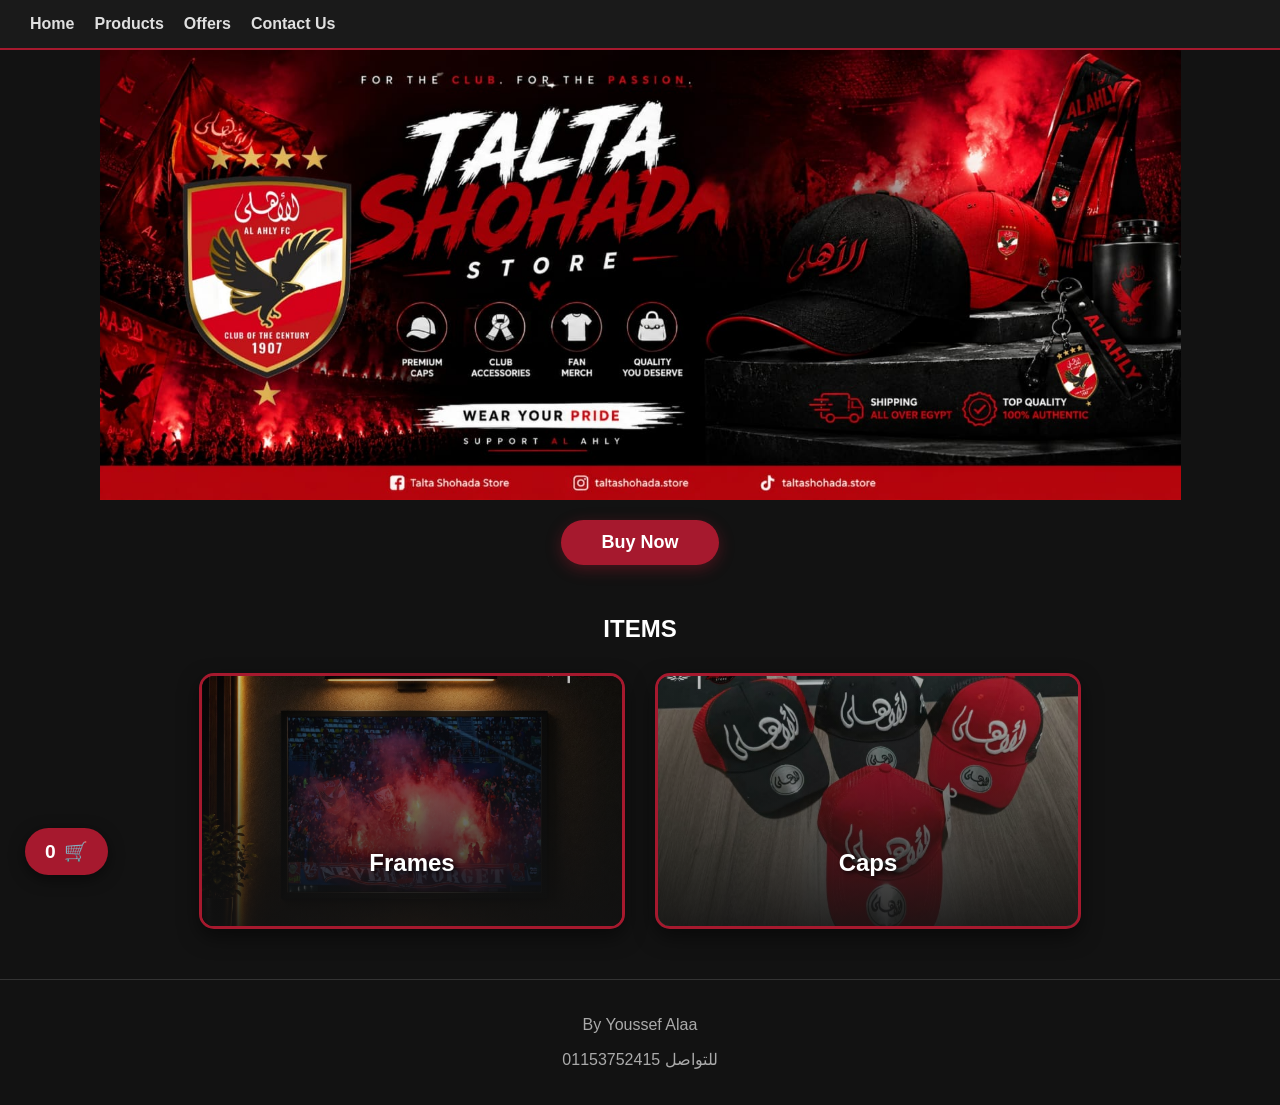
<file: Talta Shohada Store/index.html>
<!DOCTYPE html>
<html lang="ar" dir="rtl">
<head>
    <meta charset="UTF-8">
    <meta name="viewport" content="width=device-width, initial-scale=1.0">
    <title>Talta Shohada Store</title>
    <!-- ربط ملف التصميم CSS -->
    <link rel="stylesheet" href="style.css">
</head>
<body>

    <!-- الشريط العلوي (Navbar) -->
    <header>
        <nav>
            <ul>
                <li><a href="#home">Home</a></li>
                <li><a href="#products">Products</a></li>
                <li><a href="#offers">Offers</a></li>
                <li><a href="#contact">Contact Us</a></li>
            </ul>
        </nav>
        <div id="open-cart" class="floating-cart">
            🛒 <span id="cart-count">0</span>
        </div>
    </header>

    <!-- الواجهة الترحيبية (Hero Section) -->
    <section id="home" class="hero">
    </section>

    <!-- زرار اشتري الآن تحت البانر -->
    <div class="shop-btn-container">
        <a href="#products" class="btn-shop">Buy Now</a>
    </div>

    <!-- قسم المربعات الرئيسية اللي بتظهر في الأول -->
    <section id="categories-home" class="products">
        <h2>ITEMS</h2>
        <div class="category-boxes-grid">
            
            <!-- مربع الكابات -->
            <div class="category-box" onclick="showSection('caps-section')">
                <img src="Background caps.jpeg" alt="الكابات">
                <div class="category-overlay">
                    <h3>Caps</h3>
                </div>
            </div>

            <!-- مربع البراويز -->
            <div class="category-box" onclick="showSection('frames-section')">
                <img src="Background framed.jpeg" alt="البراويز">
                <div class="category-overlay">
                    <h3>Frames</h3>
                </div>
            </div>

        </div>
    </section>

    <!-- 1. قسم الكابات -->
    <section id="caps-section" class="product-section" style="display: none;">
        <div class="section-header">
            <h2>Available caps</h2>
            <button class="back-btn" onclick="showMainCategories()">Back</button>
        </div>
        <div class="product-grid">
           <div class="product-card">
                <img src="cab 74 black.jpeg" alt="كاب 74 اسود">
                <h3>كاب 74</h3>
                <p class="price">220 $</p>
                <button class="add-to-cart">Add to cart</button>
            </div>

            <div class="product-card">
                <img src="cab red 2.jpeg" alt="كاب احمر">
                <h3>كاب احمر</h3>
                <p class="price">165 $</p>
                <button class="add-to-cart">Add to cart</button>
            </div>

            <div class="product-card">
                <img src="cab red.jpeg" alt="كاب احمر">
                <h3>كاب احمر في اسود</h3>
                <p class="price">165 $</p>
                <button class="add-to-cart">Add to cart</button>
            </div>

            <div class="product-card">
                <img src="cab black 2.jpeg" alt="كاب اسود">
                <h3>كاب اسود</h3>
                <p class="price">165 $</p>
                <button class="add-to-cart">Add to cart</button>
            </div>

            <div class="product-card">
                <img src="cab black.jpeg" alt="كاب اسود">
                <h3>كاب اسود في احمر</h3>
                <p class="price">165 $</p>
                <button class="add-to-cart">Add to cart</button>
            </div>

            <div class="product-card">
                <img src="cap6.jpeg" alt="كاب">
                <h3>كاب جمهور مانع السكات احمر</h3>
                <p class="price">200 $</p>
                <button class="add-to-cart">Add to cart</button>
            </div>

            <div class="product-card">
                <img src="cap7.jpeg" alt="كاب">
                <h3>كاب جمهور مانع السكات اسود</h3>
                <p class="price">200 $</p>
                <button class="add-to-cart">Add to cart</button>
            </div>

            <div class="product-card">
                <img src="cap8.jpeg" alt="كاب">
                <h3>كاب مصنع الرجال اسود</h3>
                <p class="price">200 $</p>
                <button class="add-to-cart">Add to cart</button>
            </div>

            <div class="product-card">
                <img src="cap9.jpeg" alt="كاب">
                <h3>STONE ISLAND</h3>
                <p class="price">200 $</p>
                <button class="add-to-cart">Add to cart</button>
            </div>

            <div class="product-card">
                <img src="cap10.jpeg" alt="كاب">
                <h3>كاب 1907</h3>
                <p class="price">185 $</p>
                <button class="add-to-cart">Add to cart</button>
            </div>
       </div>      
    </section>

    <!-- 2. قسم البراويز -->
    <section id="frames-section" class="product-section" style="display: none;">
        <div class="section-header">
            <h2>Available frames</h2>
            <button class="back-btn" onclick="showMainCategories()">Back</button>
        </div>
        <div class="product-grid">

   <div class="product-card">
    <img src="frame25.jpeg" alt="برواز تالتة شهداء">
    <h3>من تنفيذك</h3>
    
    <!-- خيارات المقاسات بالأسعار المحددة -->
    <div class="sizes-container" style="margin: 12px 0; text-align: center;">
        <p style="color: #ff4d4d; font-weight: bold; margin-bottom: 8px; font-size: 14px;">اختر المقاس:</p>
        
        <div class="size-option" style="background: #252525; padding: 8px; margin: 6px 0; border-radius: 6px; border: 1px solid #444; display: flex; justify-content: space-between; align-items: center;">
            <label style="color: #fff; font-size: 13px; cursor: pointer;">
                <input type="radio" name="size-group-1" value="20x30" checked style="margin-left: 5px;"> 
                مقاس 20×30
            </label>
            <span class="price" style="color: #4cd137; font-weight: bold; font-size: 13px;">230 ج.م</span>
        </div>

        <div class="size-option" style="background: #252525; padding: 8px; margin: 6px 0; border-radius: 6px; border: 1px solid #444; display: flex; justify-content: space-between; align-items: center;">
            <label style="color: #fff; font-size: 13px; cursor: pointer;">
                <input type="radio" name="size-group-1" value="30x40" style="margin-left: 5px;"> 
                مقاس 30×40
            </label>
            <span class="price" style="color: #4cd137; font-weight: bold; font-size: 13px;">250 ج.م</span>
        </div>
    </div>

    <button class="add-to-cart">Add to cart</button>
</div>

          
              <div class="product-card">
    <img src="frame1.jpeg" alt="برواز تالتة شهداء">
    <h3>Aboutrika</h3>
    
    <!-- خيارات المقاسات بالأسعار المحددة -->
    <div class="sizes-container" style="margin: 12px 0; text-align: center;">
        <p style="color: #ff4d4d; font-weight: bold; margin-bottom: 8px; font-size: 14px;">اختر المقاس:</p>
        
        <div class="size-option" style="background: #252525; padding: 8px; margin: 6px 0; border-radius: 6px; border: 1px solid #444; display: flex; justify-content: space-between; align-items: center;">
            <label style="color: #fff; font-size: 13px; cursor: pointer;">
                <input type="radio" name="size-group-1" value="20x30" checked style="margin-left: 5px;"> 
                مقاس 20×30
            </label>
            <span class="price" style="color: #4cd137; font-weight: bold; font-size: 13px;">230 ج.م</span>
        </div>

        <div class="size-option" style="background: #252525; padding: 8px; margin: 6px 0; border-radius: 6px; border: 1px solid #444; display: flex; justify-content: space-between; align-items: center;">
            <label style="color: #fff; font-size: 13px; cursor: pointer;">
                <input type="radio" name="size-group-1" value="30x40" style="margin-left: 5px;"> 
                مقاس 30×40
            </label>
            <span class="price" style="color: #4cd137; font-weight: bold; font-size: 13px;">250 ج.م</span>
        </div>
    </div>

    <button class="add-to-cart">Add to cart</button>
</div>
 
 <div class="product-card">
    <img src="frame2.jpeg" alt="برواز تالتة شهداء">
    <h3>Africa</h3>
    
    <!-- خيارات المقاسات بالأسعار المحددة -->
    <div class="sizes-container" style="margin: 12px 0; text-align: center;">
        <p style="color: #ff4d4d; font-weight: bold; margin-bottom: 8px; font-size: 14px;">اختر المقاس:</p>
        
        <div class="size-option" style="background: #252525; padding: 8px; margin: 6px 0; border-radius: 6px; border: 1px solid #444; display: flex; justify-content: space-between; align-items: center;">
            <label style="color: #fff; font-size: 13px; cursor: pointer;">
                <input type="radio" name="size-group-1" value="20x30" checked style="margin-left: 5px;"> 
                مقاس 20×30
            </label>
            <span class="price" style="color: #4cd137; font-weight: bold; font-size: 13px;">230 ج.م</span>
        </div>

        <div class="size-option" style="background: #252525; padding: 8px; margin: 6px 0; border-radius: 6px; border: 1px solid #444; display: flex; justify-content: space-between; align-items: center;">
            <label style="color: #fff; font-size: 13px; cursor: pointer;">
                <input type="radio" name="size-group-1" value="30x40" style="margin-left: 5px;"> 
                مقاس 30×40
            </label>
            <span class="price" style="color: #4cd137; font-weight: bold; font-size: 13px;">250 ج.م</span>
        </div>
    </div>

    <button class="add-to-cart">Add to cart</button>
</div>
 
 <div class="product-card">
    <img src="frame3.jpeg" alt="برواز تالتة شهداء">
    <h3>Legends</h3>
    
    <!-- خيارات المقاسات بالأسعار المحددة -->
    <div class="sizes-container" style="margin: 12px 0; text-align: center;">
        <p style="color: #ff4d4d; font-weight: bold; margin-bottom: 8px; font-size: 14px;">اختر المقاس:</p>
        
        <div class="size-option" style="background: #252525; padding: 8px; margin: 6px 0; border-radius: 6px; border: 1px solid #444; display: flex; justify-content: space-between; align-items: center;">
            <label style="color: #fff; font-size: 13px; cursor: pointer;">
                <input type="radio" name="size-group-1" value="20x30" checked style="margin-left: 5px;"> 
                مقاس 20×30
            </label>
            <span class="price" style="color: #4cd137; font-weight: bold; font-size: 13px;">230 ج.م</span>
        </div>

        <div class="size-option" style="background: #252525; padding: 8px; margin: 6px 0; border-radius: 6px; border: 1px solid #444; display: flex; justify-content: space-between; align-items: center;">
            <label style="color: #fff; font-size: 13px; cursor: pointer;">
                <input type="radio" name="size-group-1" value="30x40" style="margin-left: 5px;"> 
                مقاس 30×40
            </label>
            <span class="price" style="color: #4cd137; font-weight: bold; font-size: 13px;">250 ج.م</span>
        </div>
    </div>

    <button class="add-to-cart">Add to cart</button>
</div>
 
 <div class="product-card">
    <img src="frame4.jpeg" alt="برواز تالتة شهداء">
    <h3>UA</h3>
    
    <!-- خيارات المقاسات بالأسعار المحددة -->
    <div class="sizes-container" style="margin: 12px 0; text-align: center;">
        <p style="color: #ff4d4d; font-weight: bold; margin-bottom: 8px; font-size: 14px;">اختر المقاس:</p>
        
        <div class="size-option" style="background: #252525; padding: 8px; margin: 6px 0; border-radius: 6px; border: 1px solid #444; display: flex; justify-content: space-between; align-items: center;">
            <label style="color: #fff; font-size: 13px; cursor: pointer;">
                <input type="radio" name="size-group-1" value="20x30" checked style="margin-left: 5px;"> 
                مقاس 20×30
            </label>
            <span class="price" style="color: #4cd137; font-weight: bold; font-size: 13px;">230 ج.م</span>
        </div>

        <div class="size-option" style="background: #252525; padding: 8px; margin: 6px 0; border-radius: 6px; border: 1px solid #444; display: flex; justify-content: space-between; align-items: center;">
            <label style="color: #fff; font-size: 13px; cursor: pointer;">
                <input type="radio" name="size-group-1" value="30x40" style="margin-left: 5px;"> 
                مقاس 30×40
            </label>
            <span class="price" style="color: #4cd137; font-weight: bold; font-size: 13px;">250 ج.م</span>
        </div>
    </div>

    <button class="add-to-cart">Add to cart</button>
</div>
 
 <div class="product-card">
    <img src="frame5.jpeg" alt="برواز تالتة شهداء">
    <h3>اهلاوي</h3>
    
    <!-- خيارات المقاسات بالأسعار المحددة -->
    <div class="sizes-container" style="margin: 12px 0; text-align: center;">
        <p style="color: #ff4d4d; font-weight: bold; margin-bottom: 8px; font-size: 14px;">اختر المقاس:</p>
        
        <div class="size-option" style="background: #252525; padding: 8px; margin: 6px 0; border-radius: 6px; border: 1px solid #444; display: flex; justify-content: space-between; align-items: center;">
            <label style="color: #fff; font-size: 13px; cursor: pointer;">
                <input type="radio" name="size-group-1" value="20x30" checked style="margin-left: 5px;"> 
                مقاس 20×30
            </label>
            <span class="price" style="color: #4cd137; font-weight: bold; font-size: 13px;">230 ج.م</span>
        </div>

        <div class="size-option" style="background: #252525; padding: 8px; margin: 6px 0; border-radius: 6px; border: 1px solid #444; display: flex; justify-content: space-between; align-items: center;">
            <label style="color: #fff; font-size: 13px; cursor: pointer;">
                <input type="radio" name="size-group-1" value="30x40" style="margin-left: 5px;"> 
                مقاس 30×40
            </label>
            <span class="price" style="color: #4cd137; font-weight: bold; font-size: 13px;">250 ج.م</span>
        </div>
    </div>

    <button class="add-to-cart">Add to cart</button>
</div>
 
 <div class="product-card">
    <img src="frame6.jpeg" alt="برواز تالتة شهداء">
    <h3>الكابو</h3>
    
    <!-- خيارات المقاسات بالأسعار المحددة -->
    <div class="sizes-container" style="margin: 12px 0; text-align: center;">
        <p style="color: #ff4d4d; font-weight: bold; margin-bottom: 8px; font-size: 14px;">اختر المقاس:</p>
        
        <div class="size-option" style="background: #252525; padding: 8px; margin: 6px 0; border-radius: 6px; border: 1px solid #444; display: flex; justify-content: space-between; align-items: center;">
            <label style="color: #fff; font-size: 13px; cursor: pointer;">
                <input type="radio" name="size-group-1" value="20x30" checked style="margin-left: 5px;"> 
                مقاس 20×30
            </label>
            <span class="price" style="color: #4cd137; font-weight: bold; font-size: 13px;">230 ج.م</span>
        </div>

        <div class="size-option" style="background: #252525; padding: 8px; margin: 6px 0; border-radius: 6px; border: 1px solid #444; display: flex; justify-content: space-between; align-items: center;">
            <label style="color: #fff; font-size: 13px; cursor: pointer;">
                <input type="radio" name="size-group-1" value="30x40" style="margin-left: 5px;"> 
                مقاس 30×40
            </label>
            <span class="price" style="color: #4cd137; font-weight: bold; font-size: 13px;">250 ج.م</span>
        </div>
    </div>

    <button class="add-to-cart">Add to cart</button>
</div>
 
 
 <div class="product-card">
    <img src="frame7.jpeg" alt="برواز تالتة شهداء">
    <h3>UA & UGC</h3>
    
    <!-- خيارات المقاسات بالأسعار المحددة -->
    <div class="sizes-container" style="margin: 12px 0; text-align: center;">
        <p style="color: #ff4d4d; font-weight: bold; margin-bottom: 8px; font-size: 14px;">اختر المقاس:</p>
        
        <div class="size-option" style="background: #252525; padding: 8px; margin: 6px 0; border-radius: 6px; border: 1px solid #444; display: flex; justify-content: space-between; align-items: center;">
            <label style="color: #fff; font-size: 13px; cursor: pointer;">
                <input type="radio" name="size-group-1" value="20x30" checked style="margin-left: 5px;"> 
                مقاس 20×30
            </label>
            <span class="price" style="color: #4cd137; font-weight: bold; font-size: 13px;">230 ج.م</span>
        </div>

        <div class="size-option" style="background: #252525; padding: 8px; margin: 6px 0; border-radius: 6px; border: 1px solid #444; display: flex; justify-content: space-between; align-items: center;">
            <label style="color: #fff; font-size: 13px; cursor: pointer;">
                <input type="radio" name="size-group-1" value="30x40" style="margin-left: 5px;"> 
                مقاس 30×40
            </label>
            <span class="price" style="color: #4cd137; font-weight: bold; font-size: 13px;">250 ج.م</span>
        </div>
    </div>

    <button class="add-to-cart">Add to cart</button>
</div>
 
 <div class="product-card">
    <img src="frame8.jpeg" alt="برواز تالتة شهداء">
    <h3>85:45</h3>
    
    <!-- خيارات المقاسات بالأسعار المحددة -->
    <div class="sizes-container" style="margin: 12px 0; text-align: center;">
        <p style="color: #ff4d4d; font-weight: bold; margin-bottom: 8px; font-size: 14px;">اختر المقاس:</p>
        
        <div class="size-option" style="background: #252525; padding: 8px; margin: 6px 0; border-radius: 6px; border: 1px solid #444; display: flex; justify-content: space-between; align-items: center;">
            <label style="color: #fff; font-size: 13px; cursor: pointer;">
                <input type="radio" name="size-group-1" value="20x30" checked style="margin-left: 5px;"> 
                مقاس 20×30
            </label>
            <span class="price" style="color: #4cd137; font-weight: bold; font-size: 13px;">230 ج.م</span>
        </div>

        <div class="size-option" style="background: #252525; padding: 8px; margin: 6px 0; border-radius: 6px; border: 1px solid #444; display: flex; justify-content: space-between; align-items: center;">
            <label style="color: #fff; font-size: 13px; cursor: pointer;">
                <input type="radio" name="size-group-1" value="30x40" style="margin-left: 5px;"> 
                مقاس 30×40
            </label>
            <span class="price" style="color: #4cd137; font-weight: bold; font-size: 13px;">250 ج.م</span>
        </div>
    </div>

    <button class="add-to-cart">Add to cart</button>
</div>
 
 
 
 <div class="product-card">
    <img src="frame9.jpeg" alt="برواز تالتة شهداء">
    <h3>AMR FAHMY (R)</h3>
    
    <!-- خيارات المقاسات بالأسعار المحددة -->
    <div class="sizes-container" style="margin: 12px 0; text-align: center;">
        <p style="color: #ff4d4d; font-weight: bold; margin-bottom: 8px; font-size: 14px;">اختر المقاس:</p>
        
        <div class="size-option" style="background: #252525; padding: 8px; margin: 6px 0; border-radius: 6px; border: 1px solid #444; display: flex; justify-content: space-between; align-items: center;">
            <label style="color: #fff; font-size: 13px; cursor: pointer;">
                <input type="radio" name="size-group-1" value="20x30" checked style="margin-left: 5px;"> 
                مقاس 20×30
            </label>
            <span class="price" style="color: #4cd137; font-weight: bold; font-size: 13px;">230 ج.م</span>
        </div>

        <div class="size-option" style="background: #252525; padding: 8px; margin: 6px 0; border-radius: 6px; border: 1px solid #444; display: flex; justify-content: space-between; align-items: center;">
            <label style="color: #fff; font-size: 13px; cursor: pointer;">
                <input type="radio" name="size-group-1" value="30x40" style="margin-left: 5px;"> 
                مقاس 30×40
            </label>
            <span class="price" style="color: #4cd137; font-weight: bold; font-size: 13px;">250 ج.م</span>
        </div>
    </div>

    <button class="add-to-cart">Add to cart</button>
</div>
 
 <div class="product-card">
    <img src="frame10.jpeg" alt="برواز تالتة شهداء">
    <h3>AMR FAHMY (B)</h3>
    
    <!-- خيارات المقاسات بالأسعار المحددة -->
    <div class="sizes-container" style="margin: 12px 0; text-align: center;">
        <p style="color: #ff4d4d; font-weight: bold; margin-bottom: 8px; font-size: 14px;">اختر المقاس:</p>
        
        <div class="size-option" style="background: #252525; padding: 8px; margin: 6px 0; border-radius: 6px; border: 1px solid #444; display: flex; justify-content: space-between; align-items: center;">
            <label style="color: #fff; font-size: 13px; cursor: pointer;">
                <input type="radio" name="size-group-1" value="20x30" checked style="margin-left: 5px;"> 
                مقاس 20×30
            </label>
            <span class="price" style="color: #4cd137; font-weight: bold; font-size: 13px;">230 ج.م</span>
        </div>

        <div class="size-option" style="background: #252525; padding: 8px; margin: 6px 0; border-radius: 6px; border: 1px solid #444; display: flex; justify-content: space-between; align-items: center;">
            <label style="color: #fff; font-size: 13px; cursor: pointer;">
                <input type="radio" name="size-group-1" value="30x40" style="margin-left: 5px;"> 
                مقاس 30×40
            </label>
            <span class="price" style="color: #4cd137; font-weight: bold; font-size: 13px;">250 ج.م</span>
        </div>
    </div>

    <button class="add-to-cart">Add to cart</button>
</div>
 
 <div class="product-card">
    <img src="frame11.jpeg" alt="برواز تالتة شهداء">
    <h3>التالتة شمال</h3>
    
    <!-- خيارات المقاسات بالأسعار المحددة -->
    <div class="sizes-container" style="margin: 12px 0; text-align: center;">
        <p style="color: #ff4d4d; font-weight: bold; margin-bottom: 8px; font-size: 14px;">اختر المقاس:</p>
        
        <div class="size-option" style="background: #252525; padding: 8px; margin: 6px 0; border-radius: 6px; border: 1px solid #444; display: flex; justify-content: space-between; align-items: center;">
            <label style="color: #fff; font-size: 13px; cursor: pointer;">
                <input type="radio" name="size-group-1" value="20x30" checked style="margin-left: 5px;"> 
                مقاس 20×30
            </label>
            <span class="price" style="color: #4cd137; font-weight: bold; font-size: 13px;">230 ج.م</span>
        </div>

        <div class="size-option" style="background: #252525; padding: 8px; margin: 6px 0; border-radius: 6px; border: 1px solid #444; display: flex; justify-content: space-between; align-items: center;">
            <label style="color: #fff; font-size: 13px; cursor: pointer;">
                <input type="radio" name="size-group-1" value="30x40" style="margin-left: 5px;"> 
                مقاس 30×40
            </label>
            <span class="price" style="color: #4cd137; font-weight: bold; font-size: 13px;">250 ج.م</span>
        </div>
    </div>

    <button class="add-to-cart">Add to cart</button>
</div>
 
 <div class="product-card">
    <img src="frame12.jpeg" alt="برواز تالتة شهداء">
    <h3>NEVER FORGET</h3>
    
    <!-- خيارات المقاسات بالأسعار المحددة -->
    <div class="sizes-container" style="margin: 12px 0; text-align: center;">
        <p style="color: #ff4d4d; font-weight: bold; margin-bottom: 8px; font-size: 14px;">اختر المقاس:</p>
        
        <div class="size-option" style="background: #252525; padding: 8px; margin: 6px 0; border-radius: 6px; border: 1px solid #444; display: flex; justify-content: space-between; align-items: center;">
            <label style="color: #fff; font-size: 13px; cursor: pointer;">
                <input type="radio" name="size-group-1" value="20x30" checked style="margin-left: 5px;"> 
                مقاس 20×30
            </label>
            <span class="price" style="color: #4cd137; font-weight: bold; font-size: 13px;">230 ج.م</span>
        </div>

        <div class="size-option" style="background: #252525; padding: 8px; margin: 6px 0; border-radius: 6px; border: 1px solid #444; display: flex; justify-content: space-between; align-items: center;">
            <label style="color: #fff; font-size: 13px; cursor: pointer;">
                <input type="radio" name="size-group-1" value="30x40" style="margin-left: 5px;"> 
                مقاس 30×40
            </label>
            <span class="price" style="color: #4cd137; font-weight: bold; font-size: 13px;">250 ج.م</span>
        </div>
    </div>

    <button class="add-to-cart">Add to cart</button>
</div>
 
 <div class="product-card">
    <img src="frame13.jpeg" alt="برواز تالتة شهداء">
    <h3>74</h3>
    
    <!-- خيارات المقاسات بالأسعار المحددة -->
    <div class="sizes-container" style="margin: 12px 0; text-align: center;">
        <p style="color: #ff4d4d; font-weight: bold; margin-bottom: 8px; font-size: 14px;">اختر المقاس:</p>
        
        <div class="size-option" style="background: #252525; padding: 8px; margin: 6px 0; border-radius: 6px; border: 1px solid #444; display: flex; justify-content: space-between; align-items: center;">
            <label style="color: #fff; font-size: 13px; cursor: pointer;">
                <input type="radio" name="size-group-1" value="20x30" checked style="margin-left: 5px;"> 
                مقاس 20×30
            </label>
            <span class="price" style="color: #4cd137; font-weight: bold; font-size: 13px;">230 ج.م</span>
        </div>

        <div class="size-option" style="background: #252525; padding: 8px; margin: 6px 0; border-radius: 6px; border: 1px solid #444; display: flex; justify-content: space-between; align-items: center;">
            <label style="color: #fff; font-size: 13px; cursor: pointer;">
                <input type="radio" name="size-group-1" value="30x40" style="margin-left: 5px;"> 
                مقاس 30×40
            </label>
            <span class="price" style="color: #4cd137; font-weight: bold; font-size: 13px;">250 ج.م</span>
        </div>
    </div>

    <button class="add-to-cart">Add to cart</button>
</div>
 
 <div class="product-card">
    <img src="frame14.jpeg" alt="برواز تالتة شهداء">
    <h3>نادي الاهلي</h3>
    
    <!-- خيارات المقاسات بالأسعار المحددة -->
    <div class="sizes-container" style="margin: 12px 0; text-align: center;">
        <p style="color: #ff4d4d; font-weight: bold; margin-bottom: 8px; font-size: 14px;">اختر المقاس:</p>
        
        <div class="size-option" style="background: #252525; padding: 8px; margin: 6px 0; border-radius: 6px; border: 1px solid #444; display: flex; justify-content: space-between; align-items: center;">
            <label style="color: #fff; font-size: 13px; cursor: pointer;">
                <input type="radio" name="size-group-1" value="20x30" checked style="margin-left: 5px;"> 
                مقاس 20×30
            </label>
            <span class="price" style="color: #4cd137; font-weight: bold; font-size: 13px;">230 ج.م</span>
        </div>

        <div class="size-option" style="background: #252525; padding: 8px; margin: 6px 0; border-radius: 6px; border: 1px solid #444; display: flex; justify-content: space-between; align-items: center;">
            <label style="color: #fff; font-size: 13px; cursor: pointer;">
                <input type="radio" name="size-group-1" value="30x40" style="margin-left: 5px;"> 
                مقاس 30×40
            </label>
            <span class="price" style="color: #4cd137; font-weight: bold; font-size: 13px;">250 ج.م</span>
        </div>
    </div>

    <button class="add-to-cart">Add to cart</button>
</div>
 
 <div class="product-card">
    <img src="frame15.jpeg" alt="برواز تالتة شهداء">
    <h3>اقتحام اهلاوي</h3>
    
    <!-- خيارات المقاسات بالأسعار المحددة -->
    <div class="sizes-container" style="margin: 12px 0; text-align: center;">
        <p style="color: #ff4d4d; font-weight: bold; margin-bottom: 8px; font-size: 14px;">اختر المقاس:</p>
        
        <div class="size-option" style="background: #252525; padding: 8px; margin: 6px 0; border-radius: 6px; border: 1px solid #444; display: flex; justify-content: space-between; align-items: center;">
            <label style="color: #fff; font-size: 13px; cursor: pointer;">
                <input type="radio" name="size-group-1" value="20x30" checked style="margin-left: 5px;"> 
                مقاس 20×30
            </label>
            <span class="price" style="color: #4cd137; font-weight: bold; font-size: 13px;">230 ج.م</span>
        </div>

        <div class="size-option" style="background: #252525; padding: 8px; margin: 6px 0; border-radius: 6px; border: 1px solid #444; display: flex; justify-content: space-between; align-items: center;">
            <label style="color: #fff; font-size: 13px; cursor: pointer;">
                <input type="radio" name="size-group-1" value="30x40" style="margin-left: 5px;"> 
                مقاس 30×40
            </label>
            <span class="price" style="color: #4cd137; font-weight: bold; font-size: 13px;">250 ج.م</span>
        </div>
    </div>

    <button class="add-to-cart">Add to cart</button>
</div>
 
 <div class="product-card">
    <img src="frame16.jpeg" alt="برواز تالتة شهداء">
    <h3>الماجيكو</h3>
    
    <!-- خيارات المقاسات بالأسعار المحددة -->
    <div class="sizes-container" style="margin: 12px 0; text-align: center;">
        <p style="color: #ff4d4d; font-weight: bold; margin-bottom: 8px; font-size: 14px;">اختر المقاس:</p>
        
        <div class="size-option" style="background: #252525; padding: 8px; margin: 6px 0; border-radius: 6px; border: 1px solid #444; display: flex; justify-content: space-between; align-items: center;">
            <label style="color: #fff; font-size: 13px; cursor: pointer;">
                <input type="radio" name="size-group-1" value="20x30" checked style="margin-left: 5px;"> 
                مقاس 20×30
            </label>
            <span class="price" style="color: #4cd137; font-weight: bold; font-size: 13px;">230 ج.م</span>
        </div>

        <div class="size-option" style="background: #252525; padding: 8px; margin: 6px 0; border-radius: 6px; border: 1px solid #444; display: flex; justify-content: space-between; align-items: center;">
            <label style="color: #fff; font-size: 13px; cursor: pointer;">
                <input type="radio" name="size-group-1" value="30x40" style="margin-left: 5px;"> 
                مقاس 30×40
            </label>
            <span class="price" style="color: #4cd137; font-weight: bold; font-size: 13px;">250 ج.م</span>
        </div>
    </div>

    <button class="add-to-cart">Add to cart</button>
</div>
 
       <div class="product-card">
    <img src="frame17.jpeg" alt="برواز تالتة شهداء">
    <h3>UA07</h3>
    
    <!-- خيارات المقاسات بالأسعار المحددة -->
    <div class="sizes-container" style="margin: 12px 0; text-align: center;">
        <p style="color: #ff4d4d; font-weight: bold; margin-bottom: 8px; font-size: 14px;">اختر المقاس:</p>
        
        <div class="size-option" style="background: #252525; padding: 8px; margin: 6px 0; border-radius: 6px; border: 1px solid #444; display: flex; justify-content: space-between; align-items: center;">
            <label style="color: #fff; font-size: 13px; cursor: pointer;">
                <input type="radio" name="size-group-1" value="20x30" checked style="margin-left: 5px;"> 
                مقاس 20×30
            </label>
            <span class="price" style="color: #4cd137; font-weight: bold; font-size: 13px;">230 ج.م</span>
        </div>

        <div class="size-option" style="background: #252525; padding: 8px; margin: 6px 0; border-radius: 6px; border: 1px solid #444; display: flex; justify-content: space-between; align-items: center;">
            <label style="color: #fff; font-size: 13px; cursor: pointer;">
                <input type="radio" name="size-group-1" value="30x40" style="margin-left: 5px;"> 
                مقاس 30×40
            </label>
            <span class="price" style="color: #4cd137; font-weight: bold; font-size: 13px;">250 ج.م</span>
        </div>
    </div>

    <button class="add-to-cart">Add to cart</button>
</div>
 
<div class="product-card">
    <img src="frame18.jpeg" alt="برواز تالتة شهداء">
    <h3>ماجيكو 22</h3>
    
    <!-- خيارات المقاسات بالأسعار المحددة -->
    <div class="sizes-container" style="margin: 12px 0; text-align: center;">
        <p style="color: #ff4d4d; font-weight: bold; margin-bottom: 8px; font-size: 14px;">اختر المقاس:</p>
        
        <div class="size-option" style="background: #252525; padding: 8px; margin: 6px 0; border-radius: 6px; border: 1px solid #444; display: flex; justify-content: space-between; align-items: center;">
            <label style="color: #fff; font-size: 13px; cursor: pointer;">
                <input type="radio" name="size-group-1" value="20x30" checked style="margin-left: 5px;"> 
                مقاس 20×30
            </label>
            <span class="price" style="color: #4cd137; font-weight: bold; font-size: 13px;">230 ج.م</span>
        </div>

        <div class="size-option" style="background: #252525; padding: 8px; margin: 6px 0; border-radius: 6px; border: 1px solid #444; display: flex; justify-content: space-between; align-items: center;">
            <label style="color: #fff; font-size: 13px; cursor: pointer;">
                <input type="radio" name="size-group-1" value="30x40" style="margin-left: 5px;"> 
                مقاس 30×40
            </label>
            <span class="price" style="color: #4cd137; font-weight: bold; font-size: 13px;">250 ج.م</span>
        </div>
    </div>

    <button class="add-to-cart">Add to cart</button>
</div>
 
<div class="product-card">
    <img src="frame19.jpeg" alt="برواز تالتة شهداء">
    <h3>الاهلى 🧨</h3>
    
    <!-- خيارات المقاسات بالأسعار المحددة -->
    <div class="sizes-container" style="margin: 12px 0; text-align: center;">
        <p style="color: #ff4d4d; font-weight: bold; margin-bottom: 8px; font-size: 14px;">اختر المقاس:</p>
        
        <div class="size-option" style="background: #252525; padding: 8px; margin: 6px 0; border-radius: 6px; border: 1px solid #444; display: flex; justify-content: space-between; align-items: center;">
            <label style="color: #fff; font-size: 13px; cursor: pointer;">
                <input type="radio" name="size-group-1" value="20x30" checked style="margin-left: 5px;"> 
                مقاس 20×30
            </label>
            <span class="price" style="color: #4cd137; font-weight: bold; font-size: 13px;">230 ج.م</span>
        </div>

        <div class="size-option" style="background: #252525; padding: 8px; margin: 6px 0; border-radius: 6px; border: 1px solid #444; display: flex; justify-content: space-between; align-items: center;">
            <label style="color: #fff; font-size: 13px; cursor: pointer;">
                <input type="radio" name="size-group-1" value="30x40" style="margin-left: 5px;"> 
                مقاس 30×40
            </label>
            <span class="price" style="color: #4cd137; font-weight: bold; font-size: 13px;">250 ج.م</span>
        </div>
    </div>

    <button class="add-to-cart">Add to cart</button>
</div>
 <div class="product-card">
    <img src="frame20.jpeg" alt="برواز تالتة شهداء">
    <h3>نجم الجيل</h3>
    
    <!-- خيارات المقاسات بالأسعار المحددة -->
    <div class="sizes-container" style="margin: 12px 0; text-align: center;">
        <p style="color: #ff4d4d; font-weight: bold; margin-bottom: 8px; font-size: 14px;">اختر المقاس:</p>
        
        <div class="size-option" style="background: #252525; padding: 8px; margin: 6px 0; border-radius: 6px; border: 1px solid #444; display: flex; justify-content: space-between; align-items: center;">
            <label style="color: #fff; font-size: 13px; cursor: pointer;">
                <input type="radio" name="size-group-1" value="20x30" checked style="margin-left: 5px;"> 
                مقاس 20×30
            </label>
            <span class="price" style="color: #4cd137; font-weight: bold; font-size: 13px;">230 ج.م</span>
        </div>

        <div class="size-option" style="background: #252525; padding: 8px; margin: 6px 0; border-radius: 6px; border: 1px solid #444; display: flex; justify-content: space-between; align-items: center;">
            <label style="color: #fff; font-size: 13px; cursor: pointer;">
                <input type="radio" name="size-group-1" value="30x40" style="margin-left: 5px;"> 
                مقاس 30×40
            </label>
            <span class="price" style="color: #4cd137; font-weight: bold; font-size: 13px;">250 ج.م</span>
        </div>
    </div>

    <button class="add-to-cart">Add to cart</button>
</div>
 <div class="product-card">
    <img src="frame21.jpeg" alt="برواز تالتة شهداء">
    <h3>اهلاوى 
NEVER FORGET</h3>
    
    <!-- خيارات المقاسات بالأسعار المحددة -->
    <div class="sizes-container" style="margin: 12px 0; text-align: center;">
        <p style="color: #ff4d4d; font-weight: bold; margin-bottom: 8px; font-size: 14px;">اختر المقاس:</p>
        
        <div class="size-option" style="background: #252525; padding: 8px; margin: 6px 0; border-radius: 6px; border: 1px solid #444; display: flex; justify-content: space-between; align-items: center;">
            <label style="color: #fff; font-size: 13px; cursor: pointer;">
                <input type="radio" name="size-group-1" value="20x30" checked style="margin-left: 5px;"> 
                مقاس 20×30
            </label>
            <span class="price" style="color: #4cd137; font-weight: bold; font-size: 13px;">230 ج.م</span>
        </div>

        <div class="size-option" style="background: #252525; padding: 8px; margin: 6px 0; border-radius: 6px; border: 1px solid #444; display: flex; justify-content: space-between; align-items: center;">
            <label style="color: #fff; font-size: 13px; cursor: pointer;">
                <input type="radio" name="size-group-1" value="30x40" style="margin-left: 5px;"> 
                مقاس 30×40
            </label>
            <span class="price" style="color: #4cd137; font-weight: bold; font-size: 13px;">250 ج.م</span>
        </div>
    </div>

    <button class="add-to-cart">Add to cart</button>
</div>
 <div class="product-card">
    <img src="frame22.jpeg" alt="برواز تالتة شهداء">
    <h3>اهلاوى فى المغرب 🧨</h3>
    
    <!-- خيارات المقاسات بالأسعار المحددة -->
    <div class="sizes-container" style="margin: 12px 0; text-align: center;">
        <p style="color: #ff4d4d; font-weight: bold; margin-bottom: 8px; font-size: 14px;">اختر المقاس:</p>
        
        <div class="size-option" style="background: #252525; padding: 8px; margin: 6px 0; border-radius: 6px; border: 1px solid #444; display: flex; justify-content: space-between; align-items: center;">
            <label style="color: #fff; font-size: 13px; cursor: pointer;">
                <input type="radio" name="size-group-1" value="20x30" checked style="margin-left: 5px;"> 
                مقاس 20×30
            </label>
            <span class="price" style="color: #4cd137; font-weight: bold; font-size: 13px;">230 ج.م</span>
        </div>

        <div class="size-option" style="background: #252525; padding: 8px; margin: 6px 0; border-radius: 6px; border: 1px solid #444; display: flex; justify-content: space-between; align-items: center;">
            <label style="color: #fff; font-size: 13px; cursor: pointer;">
                <input type="radio" name="size-group-1" value="30x40" style="margin-left: 5px;"> 
                مقاس 30×40
            </label>
            <span class="price" style="color: #4cd137; font-weight: bold; font-size: 13px;">250 ج.م</span>
        </div>
    </div>

    <button class="add-to-cart">Add to cart</button>
</div>
 <div class="product-card">
    <img src="frame23.jpeg" alt="برواز تالتة شهداء">
    <h3>معلول</h3>
    
    <!-- خيارات المقاسات بالأسعار المحددة -->
    <div class="sizes-container" style="margin: 12px 0; text-align: center;">
        <p style="color: #ff4d4d; font-weight: bold; margin-bottom: 8px; font-size: 14px;">اختر المقاس:</p>
        
        <div class="size-option" style="background: #252525; padding: 8px; margin: 6px 0; border-radius: 6px; border: 1px solid #444; display: flex; justify-content: space-between; align-items: center;">
            <label style="color: #fff; font-size: 13px; cursor: pointer;">
                <input type="radio" name="size-group-1" value="20x30" checked style="margin-left: 5px;"> 
                مقاس 20×30
            </label>
            <span class="price" style="color: #4cd137; font-weight: bold; font-size: 13px;">230 ج.م</span>
        </div>

        <div class="size-option" style="background: #252525; padding: 8px; margin: 6px 0; border-radius: 6px; border: 1px solid #444; display: flex; justify-content: space-between; align-items: center;">
            <label style="color: #fff; font-size: 13px; cursor: pointer;">
                <input type="radio" name="size-group-1" value="30x40" style="margin-left: 5px;"> 
                مقاس 30×40
            </label>
            <span class="price" style="color: #4cd137; font-weight: bold; font-size: 13px;">250 ج.م</span>
        </div>
    </div>

    <button class="add-to-cart">Add to cart</button>
</div>
 <div class="product-card">
    <img src="frame24.jpeg" alt="برواز تالتة شهداء">
    <h3>هي دي حياتنا</h3>
    
    <!-- خيارات المقاسات بالأسعار المحددة -->
    <div class="sizes-container" style="margin: 12px 0; text-align: center;">
        <p style="color: #ff4d4d; font-weight: bold; margin-bottom: 8px; font-size: 14px;">اختر المقاس:</p>
        
        <div class="size-option" style="background: #252525; padding: 8px; margin: 6px 0; border-radius: 6px; border: 1px solid #444; display: flex; justify-content: space-between; align-items: center;">
            <label style="color: #fff; font-size: 13px; cursor: pointer;">
                <input type="radio" name="size-group-1" value="20x30" checked style="margin-left: 5px;"> 
                مقاس 20×30
            </label>
            <span class="price" style="color: #4cd137; font-weight: bold; font-size: 13px;">230 ج.م</span>
        </div>

        <div class="size-option" style="background: #252525; padding: 8px; margin: 6px 0; border-radius: 6px; border: 1px solid #444; display: flex; justify-content: space-between; align-items: center;">
            <label style="color: #fff; font-size: 13px; cursor: pointer;">
                <input type="radio" name="size-group-1" value="30x40" style="margin-left: 5px;"> 
                مقاس 30×40
            </label>
            <span class="price" style="color: #4cd137; font-weight: bold; font-size: 13px;">250 ج.م</span>
        </div>
      <button class="add-to-cart">Add to cart</button>      
        </div>


       

        </div>
    </section>

    <!-- الفوتر (Footer) -->
    <footer id="contact">
        <p>By Youssef Alaa </p>
        <p>للتواصل 01153752415 </p>
    </footer>

    <!-- نافذة السلة المنبثقة -->
    <div id="cart-modal" class="modal">
        <div class="modal-content">
            <span class="close-btn">&times;</span>
            <h2>🛒 سلة المشتريات</h2>
            <ul id="cart-items"></ul>

            <!-- خانات بيانات العميل (الاسم ورقم الهاتف) -->
            <div style="margin: 15px 0; text-align: right;">
                <div style="margin-bottom: 10px;">
                    <label style="color: #fff; font-size: 13px; display: block; margin-bottom: 3px;">اسم العميل:</label>
                    <input type="text" id="customer-name" placeholder="اكتب اسمك كامل..." oninput="updateTotalWithShipping()" style="width: 100%; padding: 8px; border-radius: 5px; background: #222; color: #fff; border: 1px solid #444; font-size: 13px;">
                </div>
                <div>
                    <label style="color: #fff; font-size: 13px; display: block; margin-bottom: 3px;">رقم الهاتف (للتواصل):</label>
                    <input type="tel" id="customer-phone" placeholder="اكتب رقم الموبايل..." oninput="updateTotalWithShipping()" style="width: 100%; padding: 8px; border-radius: 5px; background: #222; color: #fff; border: 1px solid #444; font-size: 13px;">
                </div>
            </div>
            
            <div class="shipping-container" style="margin: 15px 0; text-align: right;">
                <label for="governorate" style="color: #fff; font-size: 14px; display: block; margin-bottom: 5px;">اختر المحافظة للشحن:</label>
                <select id="governorate" onchange="updateTotalWithShipping()" style="width: 100%; padding: 8px; border-radius: 5px; background: #222; color: #fff; border: 1px solid #444;">
                    <option value="">-- اختار المحافظة --</option>
                    <option value="sharkia">الشرقية</option>
                    <option value="cairo">القاهرة</option>
                    <option value="giza">الجيزة</option>
                    <option value="qalyubia">القليوبية</option>
                    <option value="menofia">المنوفية</option>
                    <option value="gharbia">الغربية</option>
                    <option value="alex">الإسكندرية</option>
                    <option value="kafr_sheikh">كفر الشيخ</option>
                    <option value="beheira">البحيرة</option>
                    <option value="damietta">دمياط</option>
                    <option value="dakahlia">الدقهلية</option>
                    <option value="fayoum">الفيوم</option>
                    <option value="ismailia">الإسماعيلية</option>
                    <option value="portsaid">بورسعيد</option>
                    <option value="suez">السويس</option>
                    <option value="beni_suef">بني سويف</option>
                    <option value="minya">المنيا</option>
                    <option value="assiut">أسيوط</option>
                    <option value="sohag">سوهاج</option>
                    <option value="qena">قنا</option>
                    <option value="luxor">الأقصر</option>
                    <option value="aswan">أسوان</option>
                    <option value="redsea">البحر الاحمر</option>
                    <option value="north_sinai">شمال سيناء</option>
                    <option value="south_sinai">جنوب سيناء</option>
                    <option value="new_valley">الوادى الجديد</option>
                    <option value="matrouh">مطروح</option>
                </select>
            </div>   

            <!-- اختيار طريقة التوصيل -->
            <div id="delivery-section" style="margin: 15px 0; text-align: right; display: none;">
                <label style="color: #fff; font-size: 14px; display: block; margin-bottom: 8px;">طريقة الاستلام:</label>
                <div style="display: flex; gap: 15px; margin-bottom: 10px;">
                    <label style="color: #fff; font-size: 13px; cursor: pointer;">
                        <input type="radio" name="deliveryMethod" value="باب البيت" checked onchange="updateTotalWithShipping()"> لحد باب البيت
                    </label>
                    <label style="color: #fff; font-size: 13px; cursor: pointer;">
                        <input type="radio" name="deliveryMethod" value="مكتب بريد" onchange="updateTotalWithShipping()"> لأقرب مكتب بريد
                    </label>
                </div>

                <!-- خانة عنوان البيت -->
                <div id="home-address-container">
                    <input type="text" id="home-address" placeholder="اكتب العنوان بالتفصيل (الشارع، الدور، الحارة...)" oninput="updateTotalWithShipping()" style="width: 100%; padding: 8px; border-radius: 5px; background: #222; color: #fff; border: 1px solid #444; font-size: 13px;">
                </div>

                <!-- خانة مكتب البريد -->
                <div id="post-office-container" style="display: none;">
                    <input type="text" id="post-office-name" placeholder="اكتب اسم أو عنوان أقرب مكتب بريد..." oninput="updateTotalWithShipping()" style="width: 100%; padding: 8px; border-radius: 5px; background: #222; color: #fff; border: 1px solid #444; font-size: 13px;">
                </div>
            </div>
           
            <p class="total-price" style="margin: 15px 0; font-weight: bold;">الإجمالي: 0 جنيه</p>
            <button id="checkout-btn" disabled style="opacity: 0.6; cursor: not-allowed;" onclick="validateCheckout()">إتمام الطلب عبر واتساب</button>
        </div>
    </div>

    <script>
        const openCartBtn = document.getElementById('open-cart');
        const cartModal = document.getElementById('cart-modal');
        const closeBtn = document.querySelector('.close-btn');
        const cartItemsList = document.getElementById('cart-items');
        const cartCountSpan = document.getElementById('cart-count');

        let cart = [];

        openCartBtn.addEventListener('click', () => { cartModal.style.display = 'flex'; });
        closeBtn.addEventListener('click', () => { cartModal.style.display = 'none'; });
        window.addEventListener('click', (e) => { if (e.target === cartModal) cartModal.style.display = 'none'; });

        // إضافة المنتجات للسلة
        const addToCartButtons = document.querySelectorAll('.add-to-cart');
        addToCartButtons.forEach((button) => {
            button.addEventListener('click', () => {
                const card = button.closest('.product-card');
                const baseName = card.querySelector('h3').textContent || "منتج";
                const hasSizes = card.querySelector('input[type="radio"]');
                
                let finalItemName = baseName;
                let productPrice = 0;
                
                if (hasSizes) {
                    const selectedRadio = card.querySelector('input[type="radio"]:checked');
                    if (!selectedRadio) {
                        alert('من فضلك اختر المقاس أولاً!');
                        return;
                    }
                    const selectedSize = selectedRadio.value;
                    const priceElement = selectedRadio.closest('.size-option').querySelector('.price');
                    productPrice = parseFloat(priceElement.textContent);
                    finalItemName = `${baseName} - برواز (مقاس ${selectedSize})`;
                } else {
                    const priceElement = card.querySelector('.price');
                    productPrice = parseFloat(priceElement.textContent);
                    finalItemName = `${baseName} - كاب`;
                }
                
                const existingItem = cart.find(item => item.name === finalItemName);
                if (existingItem) {
                    existingItem.quantity += 1;
                } else {
                    cart.push({ name: finalItemName, price: productPrice, quantity: 1 });
                }

                updateCartUI();
                alert('تم إتمام إضافة المنتج بنجاح! 🛒❤️');
            });
        });

        function updateCartUI() {
            cartItemsList.innerHTML = '';
            let productsTotal = 0;

            cart.forEach((item, index) => {
                let itemTotal = item.price * item.quantity;
                productsTotal += itemTotal;

                const cartItemDiv = document.createElement('div');
                // تصميم فخم وحديث لعنصر السلة مع أزرار زيادة ونقصان متناسقة
                cartItemDiv.style.cssText = "display: flex; justify-content: space-between; align-items: center; background: #222222; padding: 10px 12px; margin: 8px 0; border-radius: 8px; border: 1px solid #333; color: #fff;";

                cartItemDiv.innerHTML = `
                    <div style="text-align: right; max-width: 60%;">
                        <div style="font-weight: bold; font-size: 13px; margin-bottom: 3px; color: #fff;">${item.name}</div>
                        <div style="color: #4cd137; font-size: 12px; font-weight: bold;">${itemTotal} ج.م</div>
                    </div>
                    <div style="display: flex; align-items: center; background: #181818; border: 1px solid #444; border-radius: 6px; padding: 2px;">
                        <button onclick="decreaseQty(${index})" style="background: #a6192e; color: #fff; border: none; width: 26px; height: 26px; border-radius: 4px; cursor: pointer; font-weight: bold; font-size: 14px; display: flex; align-items: center; justify-content: center; transition: background 0.2s;">-</button>
                        <span style="font-weight: bold; min-width: 25px; text-align: center; color: #fff; font-size: 13px;">${item.quantity}</span>
                        <button onclick="increaseQty(${index})" style="background: #a6192e; color: #fff; border: none; width: 26px; height: 26px; border-radius: 4px; cursor: pointer; font-weight: bold; font-size: 14px; display: flex; align-items: center; justify-content: center; transition: background 0.2s;">+</button>
                    </div>
                `;
                cartItemsList.appendChild(cartItemDiv);
            });

            let totalItemsCount = 0;
            cart.forEach(item => { totalItemsCount += item.quantity; });
            if (cartCountSpan) cartCountSpan.innerText = totalItemsCount;

            updateTotalWithShipping();
        }

        function increaseQty(index) {
            cart[index].quantity += 1;
            updateCartUI();
        }

        function decreaseQty(index) {
            if (cart[index].quantity > 1) {
                cart[index].quantity -= 1;
            } else {
                cart.splice(index, 1);
            }
            updateCartUI();
        }

        function getShippingDetails() {
            const gov = document.getElementById('governorate').value;
            const method = document.querySelector('input[name="deliveryMethod"]:checked').value;

            const rates = {
                'sharkia':     { 'باب البيت': { cost: 80, time: 'يومين' }, 'مكتب بريد': { cost: 65, time: 'يومين' } },
                'cairo':       { 'باب البيت': { cost: 80, time: 'يومين' }, 'مكتب بريد': { cost: 65, time: 'يومين' } },
                'giza':        { 'باب البيت': { cost: 80, time: 'يومين' }, 'مكتب بريد': { cost: 65, time: 'يومين' } },
                'qalyubia':    { 'باب البيت': { cost: 80, time: 'يومين' }, 'مكتب بريد': { cost: 65, time: 'يومين' } },
                'menofia':     { 'باب البيت': { cost: 80, time: 'يومين' }, 'مكتب بريد': { cost: 65, time: 'يومين' } },
                'gharbia':     { 'باب البيت': { cost: 80, time: 'يومين' }, 'مكتب بريد': { cost: 65, time: 'يومين' } },
                'alex':        { 'باب البيت': { cost: 80, time: 'يومين' }, 'مكتب بريد': { cost: 65, time: 'يومين' } },
                'kafr_sheikh': { 'باب البيت': { cost: 80, time: 'يومين' }, 'مكتب بريد': { cost: 65, time: 'يومين' } },
                'beheira':     { 'باب البيت': { cost: 80, time: 'يومين' }, 'مكتب بريد': { cost: 65, time: 'يومين' } },
                'damietta':    { 'باب البيت': { cost: 80, time: 'يومين' }, 'مكتب بريد': { cost: 65, time: 'يومين' } },
                'dakahlia':    { 'باب البيت': { cost: 80, time: 'يومين' }, 'مكتب بريد': { cost: 65, time: 'يومين' } },
                
                'fayoum':      { 'باب البيت': { cost: 110, time: 'يومين' }, 'مكتب بريد': { cost: 65, time: 'يومين' } },
                'beni_suef':   { 'باب البيت': { cost: 110, time: 'يومين' }, 'مكتب بريد': { cost: 65, time: 'يومين' } },
                'minya':       { 'باب البيت': { cost: 110, time: 'يومين' }, 'مكتب بريد': { cost: 65, time: 'يومين' } },

                'ismailia':    { 'باب البيت': { cost: 95, time: 'يومين' }, 'مكتب بريد': { cost: 65, time: 'يومين' } },
                'portsaid':    { 'باب البيت': { cost: 95, time: 'يومين' }, 'مكتب بريد': { cost: 65, time: 'يومين' } },
                'suez':        { 'باب البيت': { cost: 95, time: 'يومين' }, 'مكتب بريد': { cost: 65, time: 'يومين' } },

                'assiut':      { 'باب البيت': { cost: 125, time: '3 أيام' }, 'مكتب بريد': { cost: 65, time: '3 أيام' } },
                'sohag':       { 'باب البيت': { cost: 125, time: '3 أيام' }, 'مكتب بريد': { cost: 65, time: '3 أيام' } },
                'qena':        { 'باب البيت': { cost: 125, time: '3 أيام' }, 'مكتب بريد': { cost: 65, time: '3 أيام' } },
                'luxor':       { 'باب البيت': { cost: 125, time: '3 أيام' }, 'مكتب بريد': { cost: 65, time: '3 أيام' } },
                'aswan':       { 'باب البيت': { cost: 125, time: '3 أيام' }, 'مكتب بريد': { cost: 65, time: '3 أيام' } },
                'redsea':      { 'باب البيت': { cost: 125, time: '3 أيام' }, 'مكتب بريد': { cost: 65, time: '3 أيام' } },

                'north_sinai': { 'باب البيت': { cost: 135, time: '4 أيام' }, 'مكتب بريد': { cost: 65, time: '4 أيام' } },
                'south_sinai': { 'باب البيت': { cost: 135, time: '4 أيام' }, 'مكتب بريد': { cost: 65, time: '4 أيام' } },
                'new_valley':  { 'باب البيت': { cost: 135, time: '4 أيام' }, 'مكتب بريد': { cost: 65, time: '4 أيام' } },
                'matrouh':     { 'باب البيت': { cost: 135, time: '4 أيام' }, 'مكتب بريد': { cost: 65, time: '4 أيام' } }
            };

            if (rates[gov] && rates[gov][method]) {
                return rates[gov][method];
            }
            return { cost: 80, time: 'يومين' };
        }

        function updateTotalWithShipping() {
            let productsTotal = 0;
            cart.forEach(item => { productsTotal += (item.price * item.quantity); });

            const customerName = document.getElementById('customer-name').value.trim();
            const customerPhone = document.getElementById('customer-phone').value.trim();
            const govSelect = document.getElementById('governorate');
            const deliverySection = document.getElementById('delivery-section');
            const checkoutBtn = document.getElementById('checkout-btn');

            if (govSelect && govSelect.value !== "") {
                deliverySection.style.display = 'block';
            } else {
                deliverySection.style.display = 'none';
            }

            toggleDeliveryInputs();

            let shippingInfo = getShippingDetails();
            let finalTotal = productsTotal + (govSelect.value !== "" ? shippingInfo.cost : 0);

            const totalPriceEl = document.querySelector('.total-price');
            if (totalPriceEl) {
                if (productsTotal > 0 && govSelect.value !== "") {
                    totalPriceEl.innerText = `الإجمالي: ${productsTotal} + شحن ${shippingInfo.cost} (${shippingInfo.time}) = ${finalTotal} جنيه`;
                } else {
                    totalPriceEl.innerText = `الإجمالي: ${productsTotal} جنيه`;
                }
            }

            let method = document.querySelector('input[name="deliveryMethod"]:checked').value;
            let addressVal = method === 'باب البيت' ? document.getElementById('home-address').value.trim() : document.getElementById('post-office-name').value.trim();

            if (customerName !== "" && customerPhone !== "" && govSelect.value !== "" && addressVal !== "" && cart.length > 0) {
                checkoutBtn.disabled = false;
                checkoutBtn.style.opacity = "1";
                checkoutBtn.style.cursor = "pointer";
            } else {
                checkoutBtn.disabled = true;
                checkoutBtn.style.opacity = "0.6";
                checkoutBtn.style.cursor = "not-allowed";
            }
        }

        function toggleDeliveryInputs() {
            const method = document.querySelector('input[name="deliveryMethod"]:checked').value;
            const homeContainer = document.getElementById('home-address-container');
            const postContainer = document.getElementById('post-office-container');

            if (method === 'باب البيت') {
                homeContainer.style.display = 'block';
                postContainer.style.display = 'none';
            } else {
                homeContainer.style.display = 'none';
                postContainer.style.display = 'block';
            }
        }

        function validateCheckout() {
            const customerName = document.getElementById('customer-name').value.trim();
            const customerPhone = document.getElementById('customer-phone').value.trim();
            const govSelect = document.getElementById('governorate');
            
            if (!customerName) {
                alert("من فضلك اكتب اسم العميل!");
                document.getElementById('customer-name').focus();
                return;
            }

            if (!customerPhone) {
                alert("من فضلك اكتب رقم الهاتف!");
                document.getElementById('customer-phone').focus();
                return;
            }

            if (!govSelect || govSelect.value === "") {
                alert("من فضلك اختر المحافظة أولاً!");
                govSelect.focus();
                return; 
            }
            
            if (typeof cart === 'undefined' || cart.length === 0) {
                alert("سلة المشتريات فارغة!");
                return;
            }

            const deliveryMethod = document.querySelector('input[name="deliveryMethod"]:checked').value;
            let deliveryDetails = "";

            if (deliveryMethod === 'باب البيت') {
                deliveryDetails = document.getElementById('home-address').value.trim();
                if (!deliveryDetails) {
                    alert("من فضلك اكتب عنوان الاستلام بالتفصيل لحد باب البيت!");
                    document.getElementById('home-address').focus();
                    return;
                }
            } else {
                deliveryDetails = document.getElementById('post-office-name').value.trim();
                if (!deliveryDetails) {
                    alert("من فضلك اكتب اسم أو عنوان أقرب مكتب بريد!");
                    document.getElementById('post-office-name').focus();
                    return;
                }
            }

            let message = "🛒 طلب جديد:%0A";
            message += `👤 اسم العميل: ${customerName}%0A`;
            message += `📞 رقم الهاتف: ${customerPhone}%0A%0A`;
            
            let productsTotal = 0;
            cart.forEach(item => {
                message += `- ${item.name} (الكمية: ${item.quantity}) - ${item.price * item.quantity} جنيه%0A`;
                productsTotal += (item.price * item.quantity);
            });

            let shippingInfo = getShippingDetails();
            let finalTotal = productsTotal + shippingInfo.cost;
            let selectedGovText = govSelect.options[govSelect.selectedIndex].text;

            message += `%0A📍 المحافظة: ${selectedGovText}`;
            message += `%0A🚚 طريقة الاستلام: ${deliveryMethod}`;
            message += `%0A📝 تفاصيل العنوان: ${deliveryDetails}`;
            message += `%0A⏱️ مدة التوصيل: خلال ${shippingInfo.time}`;
            message += `%0A💰 إجمالي المنتجات: ${productsTotal} جنيه`;
            message += `%0A📦 الشحن: ${shippingInfo.cost} جنيه`;
            message += `%0A✨ الإجمالي النهائي: ${finalTotal} جنيه`;

            let phoneNum = "201039574101"; 
            window.open(`https://wa.me/${phoneNum}?text=${message}`, '_blank');
        }

        function showSection(sectionId) {
            document.getElementById('categories-home').style.display = 'none';
            document.getElementById('caps-section').style.display = 'none';
            document.getElementById('frames-section').style.display = 'none';
            document.getElementById(sectionId).style.display = 'block';
            window.scrollTo({ top: 500, behavior: 'smooth' });
        }

        function showMainCategories() {
            document.getElementById('caps-section').style.display = 'none';
            document.getElementById('frames-section').style.display = 'none';
            document.getElementById('categories-home').style.display = 'block';
            window.scrollTo({ top: 500, behavior: 'smooth' });
        }
    </script>
</body>
</html>
</file>
<file: Talta Shohada Store/style.css>
/* إعدادات عامة - خلفية سودة فخمة */
body {
    background-color: #121212;
    color: #ffffff;
    font-family: 'Cairo', sans-serif;
    margin: 0;
    padding: 0;
    direction: rtl;
}

/* شريط التنقل العلوي (Navbar) عشان يترتب بشكل شيك أفقياً */
nav {
    background-color: #1a1a1a;
    padding: 15px 30px;
    display: flex;
    justify-content: space-between;
    align-items: center;
     border-bottom: 2px solid #a6192e;
     direction:ltr; 
}


nav .logo {
    font-size: 1.5rem;
    font-weight: bold;
    color: #ffffff;
}

nav ul {
    list-style: none;
    display: flex;
    gap: 20px;
    margin: 0;
    padding: 0;
}

nav ul li a {
    color: #e0e0e0;
    text-decoration: none;
    font-weight: 600;
    transition: color 0.2s;
}

nav ul li a:hover {
    color: #a6192e; /* لون أحمر أهلي لما تقف بالماوس على اللينك */
}

/* الهيدر أو البانر الرئيسي */
.hero {
    width: 100%;
    height: 400px; /* تحديد ارتفاع مناسب للبانر عشان الصورة تبان بالكامل */
    background-image: url('Background.jpeg');
    background-size: contain;       /* بيخلي الصورة تظهر كاملة بكل تفاصيلها */
    background-repeat: no-repeat;   /* بيمنع تكرار الصورة */
    background-position: center;    /* بيفوكس الصورة في النص بالضبط */
    background-color: #121212;      /* لون خلفية يملي أي مساحة فاضية على الجنبين */
}


.hero h1 {
    font-size: 2.5rem;
    margin-bottom: 10px;
    font-weight: bold;
}

/* عنوان قسم المنتجات */
.products h2 {
    text-align: center;
    color: #ffffff;
    margin-top: 30px;
}

/* تنسيق كروت المنتجات */
.product-grid {
    display: flex;
    justify-content: center;
    gap: 20px;
    flex-wrap: wrap; /* دي اللي بتخلي المنتجات تتفرد جنب بعض وما تنزلش تحت بعض بالطول */
    max-width: 1200px;
    margin: 0 auto;
}

.product-card {
    background: #1e1e1e;
    color: #ffffff;
    border: 2px solid #333333;
    border-radius: 12px;
    padding: 20px;
    width: 230px;
    text-align: center;
    box-shadow: 0 4px 15px rgba(0, 0, 0, 0.5);
    transition: transform 0.3s ease, border-color 0.3s;
}

.product-card:hover {
    transform: translateY(-5px);
    border-color: #a6192e;
}

.product-card img {
    width: 100%;
    height: 180px;
    object-fit: cover;
    border-radius: 8px;
}

/* لون السعر */
.price {
    color: #e0e0e0;
    font-weight: bold;
}

/* زرار أضف للسلة */
.product-card button {
    background-color: #a6192e;
    color: white;
    border: none;
    padding: 10px 15px;
    border-radius: 6px;
    cursor: pointer;
    font-weight: bold;
    width: 100%;
    transition: background 0.2s;
    margin-top: 10px;
}

.product-card button:hover {
    background-color: #801323;
}

/* الفوتر */
footer {
    text-align: center;
    padding: 20px;
    color: #aaaaaa;
    border-top: 1px solid #333333;
    margin-top: 30px;
}
/* زرار السلة العائم في الزاوية الشمال تحت */
.floating-cart {
    position: fixed;              /* عشان تفضل ثابتة مكانها وانت نازل طالع في الصفحة */
    bottom: 25px;                 /* مسافة من تحت الشاشة */
    left: 25px;                   /* مسافة من الشمال */
    background-color: #a6192e;    /* لون أحمر أهلاوي فخم */
    color: #ffffff;               /* لون الأيقونة والرقم أبيض */
    padding: 12px 20px;
    border-radius: 50px;          /* شكل دايماوي شيك (بيل شكل كبسولة) */
    font-size: 1.2rem;
    font-weight: bold;
    box-shadow: 0 4px 15px rgba(0, 0, 0, 0.5); /* ظل عالي عشان تبرز فوق الخلفية */
    z-index: 1000;                /* عشان تفضل ظاهرة فوق أي حاجة في الصفحة وماتختفيش */
    cursor: pointer;
    display: flex;
    align-items: center;
    gap: 8px;
    transition: transform 0.2s ease, background-color 0.2s;
}

/* حركة خفيفة لما الماوس يجي عليها */
.floating-cart:hover {
    transform: scale(1.08);       /* تكبر سيكا بشكل جذاب */
    background-color: #801323;    /* درجة أحمر أغمق شوية */
}
/* الإطار الأساسي اللي بيسنتر السلة في نص الشاشة بالظبط */
.modal {
    display: none; 
    position: fixed;
    z-index: 2000;
    left: 0;
    top: 0;
    width: 100%;
    height: 100%;
    background-color: rgba(0, 0, 0, 0.8);
    justify-content: center;
    align-items: center;
}
.modal-content {
    background: linear-gradient(145deg, #181818, #111111);
    color: #ffffff;
    padding: 30px 20px;
    border-radius: 16px;
    border: 2px solid #a6192e; /* إطار أحمر أهلاوي فخم */
    width: 90%;
    max-width: 420px;
    text-align: center;
    position: relative;
    box-shadow: 0 10px 35px rgba(0, 0, 0, 0.7), 0 0 15px rgba(166, 25, 46, 0.3);
}

/* زرار الإغلاق (علامة X) في مكانه الصح فوق ع الشمال */
.close-btn {
    position: absolute;
    top: 15px;
    left: 20px;
    color: #888888;
    font-size: 24px;
    font-weight: bold;
    cursor: pointer;
    transition: color 0.2s, transform 0.2s;
}

.close-btn:hover {
    color: #a6192e;
    transform: scale(1.1);
}

/* قائمة المنتجات بتصميم شيك ومريح للعين */
#cart-items {
    list-style: none;
    padding: 0;
    margin: 20px 0;
    max-height: 220px;
    overflow-y: auto;
    text-align: right;
}

#cart-items li {
    background-color: rgba(255, 255, 255, 0.05);
    padding: 12px 15px;
    margin-bottom: 10px;
    border-radius: 8px;
    display: flex;
    justify-content: space-between;
    align-items: center;
    border-right: 4px solid #a6192e; /* خط أحمر أهلاوي على اليمين */
    font-size: 0.95rem;
    transition: background 0.2s;
}

#cart-items li:hover {
    background-color: rgba(255, 255, 255, 0.08);
}

/* ستايل شريط التمرير (Scrollbar) جوه السلة عشان يبقى شكله ناعم */
#cart-items::-webkit-scrollbar {
    width: 6px;
}
#cart-items::-webkit-scrollbar-thumb {
    background-color: #a6192e;
    border-radius: 10px;
}
/* زرار إتمام الطلب عبر واتساب بتصميم فخم ومتحرك */
#checkout-btn {
    background: linear-gradient(135deg, #25D366, #128C7E); /* تدريج أخضر واتسابي ممتاز */
    color: #ffffff;
    border: none;
    padding: 14px 20px;
    border-radius: 10px;
    font-size: 1.1rem;
    font-weight: bold;
    cursor: pointer;
    width: 100%;
    box-shadow: 0 4px 15px rgba(37, 211, 102, 0.4);
    transition: all 0.3s ease;
}

#checkout-btn:hover {
    background: linear-gradient(135deg, #2beb75, #159e8e);
    transform: translateY(-2px); /* بطلع لفوق حركة خفيفة وهو رايح عليه الماوس */
    box-shadow: 0 6px 20px rgba(37, 211, 102, 0.6);
}

#checkout-btn:active {
    transform: translateY(0);
}

/* تظبيط البانر بتاخد مساحتها الطبيعية للصورة بس */
.hero {
    width: 100%;
    height: 450px;
    background-image: url('Background.jpeg');
    background-size: contain;
    background-repeat: no-repeat;
    background-position: center;
    background-color: #121212;
}

/* حاوية الزرار عشان تكون تحته بمسافة مريحة وفي المنتصف */
.shop-btn-container {
    text-align: center;
    background-color: #121212; /* نفس لون خلفية الموقع عشان يب8و حتة واحدة */
    padding: 20px 0; /* مسافة فوق وتحت الزرار */
}

/* شكل زرار Buy Now الاحترافي */
.btn-shop {
    display: inline-block;
    background-color: #a6192e; /* أحمر الأهلي */
    color: #ffffff;
    padding: 12px 40px;
    font-size: 18px;
    font-weight: bold;
    text-decoration: none;
    border-radius: 30px;
    box-shadow: 0 4px 15px rgba(166, 25, 46, 0.4);
    transition: all 0.3s ease;
}

.btn-shop:hover {
    background-color: #c91c35;
    transform: scale(1.05);
}

/* تنسيق شبكة مربعات الأقسام الرئيسية */
.category-boxes-grid {
    display: flex;
    justify-content: center;
    gap: 30px;
    margin: 30px auto 50px auto;
    flex-wrap: wrap;
    max-width: 1000px;
}

/* شكل المربع الواحد */
.category-box {
    position: relative;
    width: 420px;
    height: 250px;
    border-radius: 15px;
    overflow: hidden;
    text-decoration: none;
    border: 3px solid #a6192e; /* إطار بأحمر الأهلي الفخم */
    box-shadow: 0 8px 20px rgba(0, 0, 0, 0.5);
    transition: transform 0.3s ease, box-shadow 0.3s ease;
}

/* صورة المربع */
.category-box img {
    width: 100%;
    height: 100%;
    object-fit: cover;
    transition: transform 0.5s ease;
}





/* طبقة تغميق خفيفة تحت الكتابة عشان تظهر بوضوح */
.category-overlay {
    position: absolute;
    bottom: 0;
    left: 0;
    width: 100%;
    height: 100%;
    background: linear-gradient(to top, rgba(18, 18, 18, 0.9), rgba(18, 18, 18, 0.2));
    display: flex;
    align-items: flex-end;
    justify-content: center;
    padding-bottom: 25px;
}

/* تنسيق اسم القسم جوه المربع */
.category-overlay h3 {
    color: #ffffff;
    font-size: 24px;
    font-weight: bold;
    text-shadow: 2px 2px 4px rgba(0, 0, 0, 0.8);
}

/* تأثير التكبير لما تقف بالماوس على المربع */
.category-box:hover {
    transform: translateY(-8px);
    box-shadow: 0 12px 30px rgba(166, 25, 46, 0.5);
}

.category-box:hover img {
    transform: scale(1.1);
}









/* تنسيق رؤوس الأقسام وزرار الرجوع */
.product-section {
    padding: 40px 20px;
    background-color: #121212;
    min-height: 400px;
}

.section-header {
    display: flex;
    justify-content: space-between;
    align-items: center;
    max-width: 1100px;
    margin: 0 auto 30px auto;
    padding: 0 20px;
}

.section-header h2 {
    color: #ffffff;
    font-size: 28px;
    border-right: 4px solid #a6192e;
    padding-right: 12px;
}

.back-btn {
    background-color: #1e1e1e;
    color: #ffffff;
    border: 2px solid #a6192e;
    padding: 8px 20px;
    border-radius: 20px;
    cursor: pointer;
    font-weight: bold;
    transition: all 0.3s ease;
}

.back-btn:hover {
    background-color: #a6192e;
    transform: scale(1.05);
}






/* تنسيق شبكة المنتجات للبراويز والكابات عشان يبقوا جنب بعض */
.product-grid {
    display: flex;
    flex-wrap: wrap;
    justify-content: center;
    gap: 20px;
    max-width: 1200px;
    margin: 30px auto;
}

.product-card {
    width: 250px;
    background-color: #1e1e1e;
    border-radius: 12px;
    padding: 15px;
    text-align: center;
    border: 2px solid #333;
}
</file>
<file: Talta Shohada Store/Talta Shohada Store/style.css>
/* إعدادات عامة - خلفية سودة فخمة */
body {
    background-color: #121212;
    color: #ffffff;
    font-family: 'Cairo', sans-serif;
    margin: 0;
    padding: 0;
    direction: rtl;
}

/* شريط التنقل العلوي (Navbar) عشان يترتب بشكل شيك أفقياً */
nav {
    background-color: #1a1a1a;
    padding: 15px 30px;
    display: flex;
    justify-content: space-between;
    align-items: center;
     border-bottom: 2px solid #a6192e;
     direction:ltr; 
}


nav .logo {
    font-size: 1.5rem;
    font-weight: bold;
    color: #ffffff;
}

nav ul {
    list-style: none;
    display: flex;
    gap: 20px;
    margin: 0;
    padding: 0;
}

nav ul li a {
    color: #e0e0e0;
    text-decoration: none;
    font-weight: 600;
    transition: color 0.2s;
}

nav ul li a:hover {
    color: #a6192e; /* لون أحمر أهلي لما تقف بالماوس على اللينك */
}

/* الهيدر أو البانر الرئيسي */
.hero {
    width: 100%;
    height: 400px; /* تحديد ارتفاع مناسب للبانر عشان الصورة تبان بالكامل */
    background-image: url('Background.jpeg');
    background-size: contain;       /* بيخلي الصورة تظهر كاملة بكل تفاصيلها */
    background-repeat: no-repeat;   /* بيمنع تكرار الصورة */
    background-position: center;    /* بيفوكس الصورة في النص بالضبط */
    background-color: #121212;      /* لون خلفية يملي أي مساحة فاضية على الجنبين */
}


.hero h1 {
    font-size: 2.5rem;
    margin-bottom: 10px;
    font-weight: bold;
}

/* عنوان قسم المنتجات */
.products h2 {
    text-align: center;
    color: #ffffff;
    margin-top: 30px;
}

/* تنسيق كروت المنتجات */
.product-grid {
    display: flex;
    justify-content: center;
    gap: 20px;
    flex-wrap: wrap; /* دي اللي بتخلي المنتجات تتفرد جنب بعض وما تنزلش تحت بعض بالطول */
    max-width: 1200px;
    margin: 0 auto;
}

.product-card {
    background: #1e1e1e;
    color: #ffffff;
    border: 2px solid #333333;
    border-radius: 12px;
    padding: 20px;
    width: 230px;
    text-align: center;
    box-shadow: 0 4px 15px rgba(0, 0, 0, 0.5);
    transition: transform 0.3s ease, border-color 0.3s;
}

.product-card:hover {
    transform: translateY(-5px);
    border-color: #a6192e;
}

.product-card img {
    width: 100%;
    height: 180px;
    object-fit: cover;
    border-radius: 8px;
}

/* لون السعر */
.price {
    color: #e0e0e0;
    font-weight: bold;
}

/* زرار أضف للسلة */
.product-card button {
    background-color: #a6192e;
    color: white;
    border: none;
    padding: 10px 15px;
    border-radius: 6px;
    cursor: pointer;
    font-weight: bold;
    width: 100%;
    transition: background 0.2s;
    margin-top: 10px;
}

.product-card button:hover {
    background-color: #801323;
}

/* الفوتر */
footer {
    text-align: center;
    padding: 20px;
    color: #aaaaaa;
    border-top: 1px solid #333333;
    margin-top: 30px;
}
/* زرار السلة العائم في الزاوية الشمال تحت */
.floating-cart {
    position: fixed;              /* عشان تفضل ثابتة مكانها وانت نازل طالع في الصفحة */
    bottom: 25px;                 /* مسافة من تحت الشاشة */
    left: 25px;                   /* مسافة من الشمال */
    background-color: #a6192e;    /* لون أحمر أهلاوي فخم */
    color: #ffffff;               /* لون الأيقونة والرقم أبيض */
    padding: 12px 20px;
    border-radius: 50px;          /* شكل دايماوي شيك (بيل شكل كبسولة) */
    font-size: 1.2rem;
    font-weight: bold;
    box-shadow: 0 4px 15px rgba(0, 0, 0, 0.5); /* ظل عالي عشان تبرز فوق الخلفية */
    z-index: 1000;                /* عشان تفضل ظاهرة فوق أي حاجة في الصفحة وماتختفيش */
    cursor: pointer;
    display: flex;
    align-items: center;
    gap: 8px;
    transition: transform 0.2s ease, background-color 0.2s;
}

/* حركة خفيفة لما الماوس يجي عليها */
.floating-cart:hover {
    transform: scale(1.08);       /* تكبر سيكا بشكل جذاب */
    background-color: #801323;    /* درجة أحمر أغمق شوية */
}
/* الإطار الأساسي اللي بيسنتر السلة في نص الشاشة بالظبط */
.modal {
    display: none; 
    position: fixed;
    z-index: 2000;
    left: 0;
    top: 0;
    width: 100%;
    height: 100%;
    background-color: rgba(0, 0, 0, 0.8);
    justify-content: center;
    align-items: center;
}
.modal-content {
    background: linear-gradient(145deg, #181818, #111111);
    color: #ffffff;
    padding: 30px 20px;
    border-radius: 16px;
    border: 2px solid #a6192e; /* إطار أحمر أهلاوي فخم */
    width: 90%;
    max-width: 420px;
    text-align: center;
    position: relative;
    box-shadow: 0 10px 35px rgba(0, 0, 0, 0.7), 0 0 15px rgba(166, 25, 46, 0.3);
}

/* زرار الإغلاق (علامة X) في مكانه الصح فوق ع الشمال */
.close-btn {
    position: absolute;
    top: 15px;
    left: 20px;
    color: #888888;
    font-size: 24px;
    font-weight: bold;
    cursor: pointer;
    transition: color 0.2s, transform 0.2s;
}

.close-btn:hover {
    color: #a6192e;
    transform: scale(1.1);
}

/* قائمة المنتجات بتصميم شيك ومريح للعين */
#cart-items {
    list-style: none;
    padding: 0;
    margin: 20px 0;
    max-height: 220px;
    overflow-y: auto;
    text-align: right;
}

#cart-items li {
    background-color: rgba(255, 255, 255, 0.05);
    padding: 12px 15px;
    margin-bottom: 10px;
    border-radius: 8px;
    display: flex;
    justify-content: space-between;
    align-items: center;
    border-right: 4px solid #a6192e; /* خط أحمر أهلاوي على اليمين */
    font-size: 0.95rem;
    transition: background 0.2s;
}

#cart-items li:hover {
    background-color: rgba(255, 255, 255, 0.08);
}

/* ستايل شريط التمرير (Scrollbar) جوه السلة عشان يبقى شكله ناعم */
#cart-items::-webkit-scrollbar {
    width: 6px;
}
#cart-items::-webkit-scrollbar-thumb {
    background-color: #a6192e;
    border-radius: 10px;
}
/* زرار إتمام الطلب عبر واتساب بتصميم فخم ومتحرك */
#checkout-btn {
    background: linear-gradient(135deg, #25D366, #128C7E); /* تدريج أخضر واتسابي ممتاز */
    color: #ffffff;
    border: none;
    padding: 14px 20px;
    border-radius: 10px;
    font-size: 1.1rem;
    font-weight: bold;
    cursor: pointer;
    width: 100%;
    box-shadow: 0 4px 15px rgba(37, 211, 102, 0.4);
    transition: all 0.3s ease;
}

#checkout-btn:hover {
    background: linear-gradient(135deg, #2beb75, #159e8e);
    transform: translateY(-2px); /* بطلع لفوق حركة خفيفة وهو رايح عليه الماوس */
    box-shadow: 0 6px 20px rgba(37, 211, 102, 0.6);
}

#checkout-btn:active {
    transform: translateY(0);
}

/* تظبيط البانر بتاخد مساحتها الطبيعية للصورة بس */
.hero {
    width: 100%;
    height: 450px;
    background-image: url('Background.jpeg');
    background-size: contain;
    background-repeat: no-repeat;
    background-position: center;
    background-color: #121212;
}

/* حاوية الزرار عشان تكون تحته بمسافة مريحة وفي المنتصف */
.shop-btn-container {
    text-align: center;
    background-color: #121212; /* نفس لون خلفية الموقع عشان يب8و حتة واحدة */
    padding: 20px 0; /* مسافة فوق وتحت الزرار */
}

/* شكل زرار Buy Now الاحترافي */
.btn-shop {
    display: inline-block;
    background-color: #a6192e; /* أحمر الأهلي */
    color: #ffffff;
    padding: 12px 40px;
    font-size: 18px;
    font-weight: bold;
    text-decoration: none;
    border-radius: 30px;
    box-shadow: 0 4px 15px rgba(166, 25, 46, 0.4);
    transition: all 0.3s ease;
}

.btn-shop:hover {
    background-color: #c91c35;
    transform: scale(1.05);
}

/* تنسيق شبكة مربعات الأقسام الرئيسية */
.category-boxes-grid {
    display: flex;
    justify-content: center;
    gap: 30px;
    margin: 30px auto 50px auto;
    flex-wrap: wrap;
    max-width: 1000px;
}

/* شكل المربع الواحد */
.category-box {
    position: relative;
    width: 420px;
    height: 250px;
    border-radius: 15px;
    overflow: hidden;
    text-decoration: none;
    border: 3px solid #a6192e; /* إطار بأحمر الأهلي الفخم */
    box-shadow: 0 8px 20px rgba(0, 0, 0, 0.5);
    transition: transform 0.3s ease, box-shadow 0.3s ease;
}

/* صورة المربع */
.category-box img {
    width: 100%;
    height: 100%;
    object-fit: cover;
    transition: transform 0.5s ease;
}





/* طبقة تغميق خفيفة تحت الكتابة عشان تظهر بوضوح */
.category-overlay {
    position: absolute;
    bottom: 0;
    left: 0;
    width: 100%;
    height: 100%;
    background: linear-gradient(to top, rgba(18, 18, 18, 0.9), rgba(18, 18, 18, 0.2));
    display: flex;
    align-items: flex-end;
    justify-content: center;
    padding-bottom: 25px;
}

/* تنسيق اسم القسم جوه المربع */
.category-overlay h3 {
    color: #ffffff;
    font-size: 24px;
    font-weight: bold;
    text-shadow: 2px 2px 4px rgba(0, 0, 0, 0.8);
}

/* تأثير التكبير لما تقف بالماوس على المربع */
.category-box:hover {
    transform: translateY(-8px);
    box-shadow: 0 12px 30px rgba(166, 25, 46, 0.5);
}

.category-box:hover img {
    transform: scale(1.1);
}









/* تنسيق رؤوس الأقسام وزرار الرجوع */
.product-section {
    padding: 40px 20px;
    background-color: #121212;
    min-height: 400px;
}

.section-header {
    display: flex;
    justify-content: space-between;
    align-items: center;
    max-width: 1100px;
    margin: 0 auto 30px auto;
    padding: 0 20px;
}

.section-header h2 {
    color: #ffffff;
    font-size: 28px;
    border-right: 4px solid #a6192e;
    padding-right: 12px;
}

.back-btn {
    background-color: #1e1e1e;
    color: #ffffff;
    border: 2px solid #a6192e;
    padding: 8px 20px;
    border-radius: 20px;
    cursor: pointer;
    font-weight: bold;
    transition: all 0.3s ease;
}

.back-btn:hover {
    background-color: #a6192e;
    transform: scale(1.05);
}






/* تنسيق شبكة المنتجات للبراويز والكابات عشان يبقوا جنب بعض */
.product-grid {
    display: flex;
    flex-wrap: wrap;
    justify-content: center;
    gap: 20px;
    max-width: 1200px;
    margin: 30px auto;
}

.product-card {
    width: 250px;
    background-color: #1e1e1e;
    border-radius: 12px;
    padding: 15px;
    text-align: center;
    border: 2px solid #333;
}
</file>
